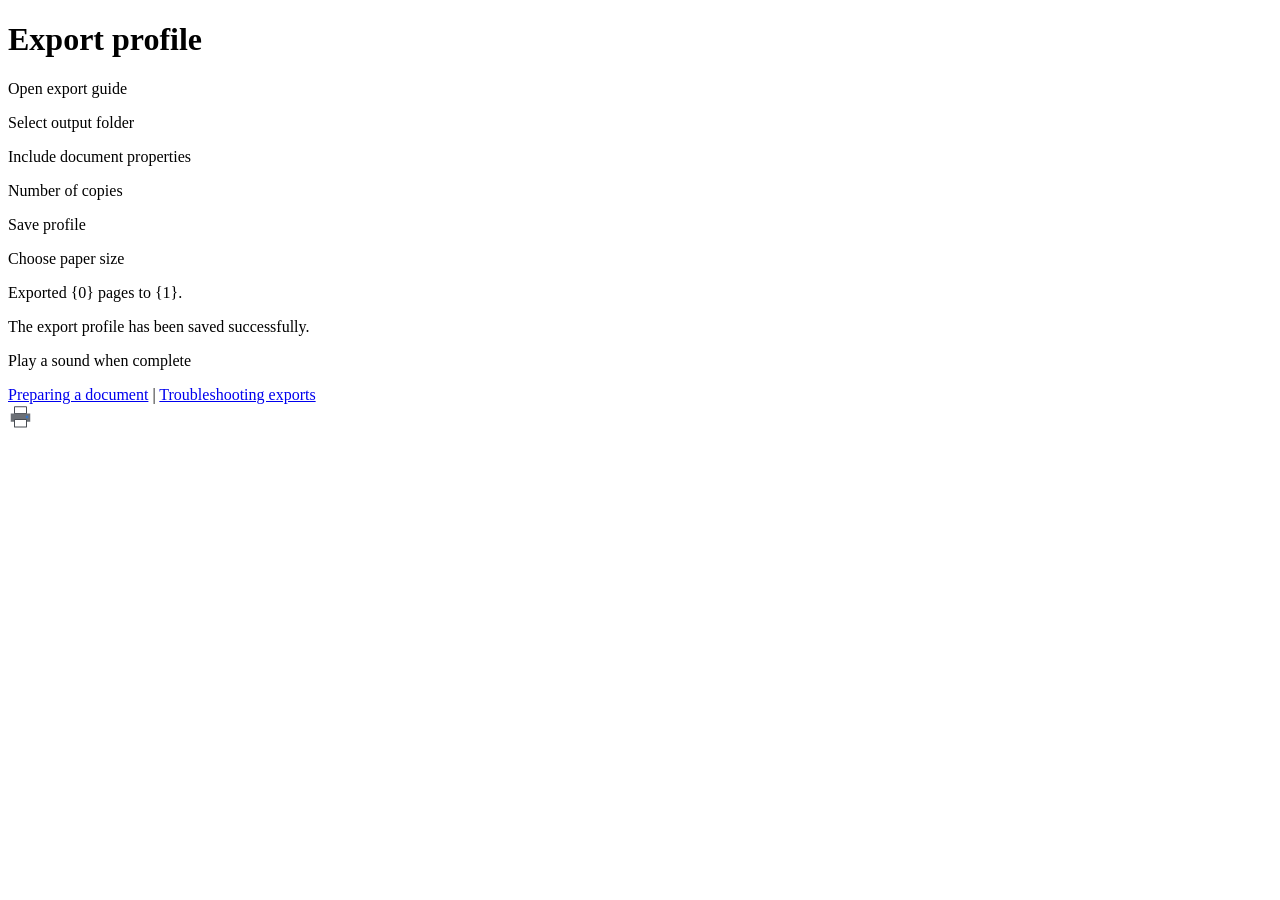
<file: Help/CHM/v1/Source/index.html>
<!doctype html>
<html lang="en"><head><meta charset="utf-8"><title>Export profile</title></head><body><h1>Export profile</h1>
<p id="complete">Open export guide</p>
<p id="imported">Select output folder</p>
<p id="review">Include document properties</p>
<p id="inprocess">Number of copies</p>
<p id="updated">Save profile</p>
<p id="untranslated">Choose paper size</p>
<p id="validation">Exported {0} pages to {1}.</p>
<p id="profile_saved">The export profile has been saved successfully.</p>
<p id="removed">Play a sound when complete</p>
<nav><a href="prepare.html">Preparing a document</a> | <a href="troubleshooting.html">Troubleshooting exports</a></nav><img src="document.png" alt="Print icon" width="24" height="24"></body></html>
</file>
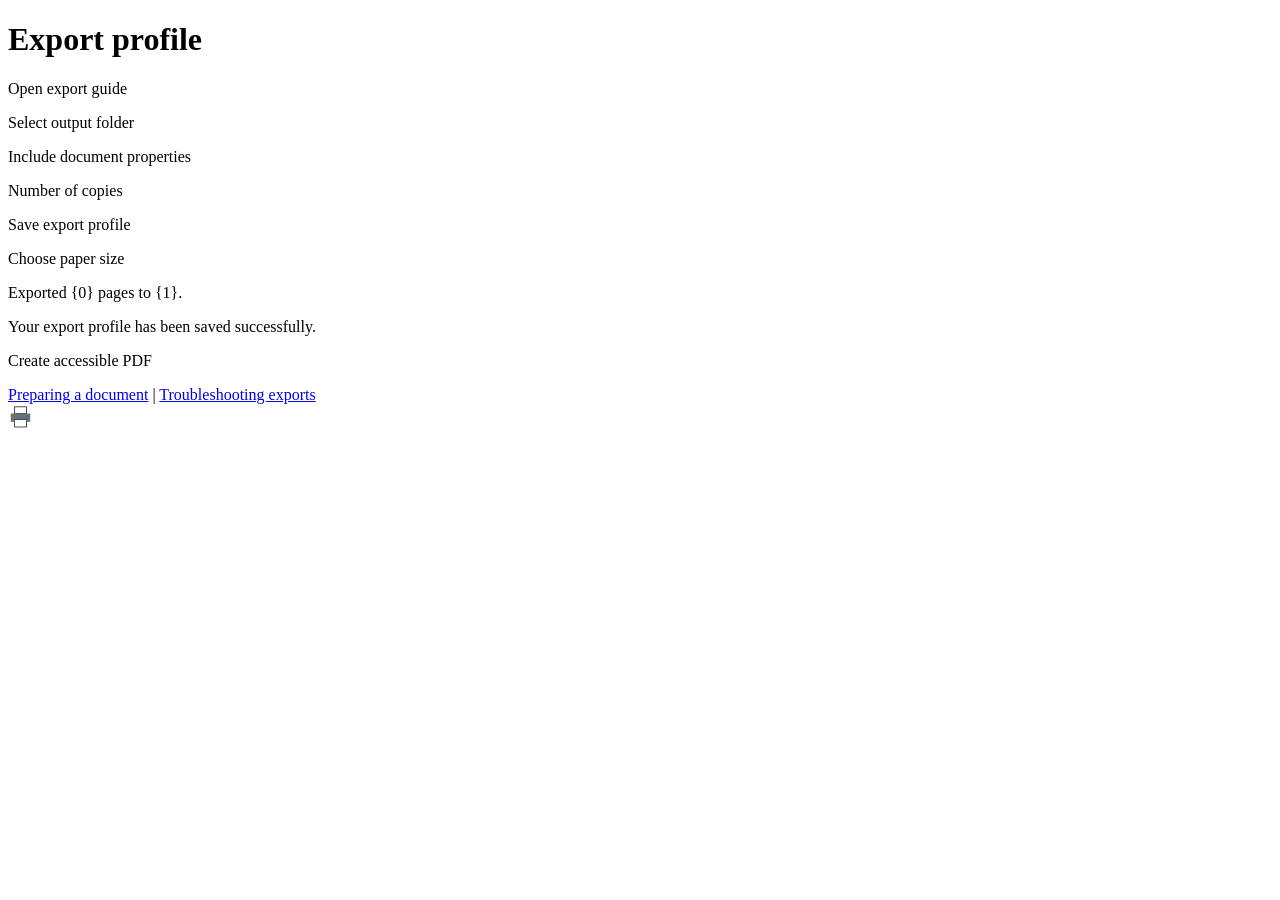
<file: Help/CHM/v2/Source/index.html>
<!doctype html>
<html lang="en"><head><meta charset="utf-8"><title>Export profile</title></head><body><h1>Export profile</h1>
<p id="complete">Open export guide</p>
<p id="imported">Select output folder</p>
<p id="review">Include document properties</p>
<p id="inprocess">Number of copies</p>
<p id="updated">Save export profile</p>
<p id="untranslated">Choose paper size</p>
<p id="validation">Exported {0} pages to {1}.</p>
<p id="export_profile_saved">Your export profile has been saved successfully.</p>
<p id="added">Create accessible PDF</p>
<nav><a href="prepare.html">Preparing a document</a> | <a href="troubleshooting.html">Troubleshooting exports</a></nav><img src="document.png" alt="Print icon" width="24" height="24"></body></html>
</file>
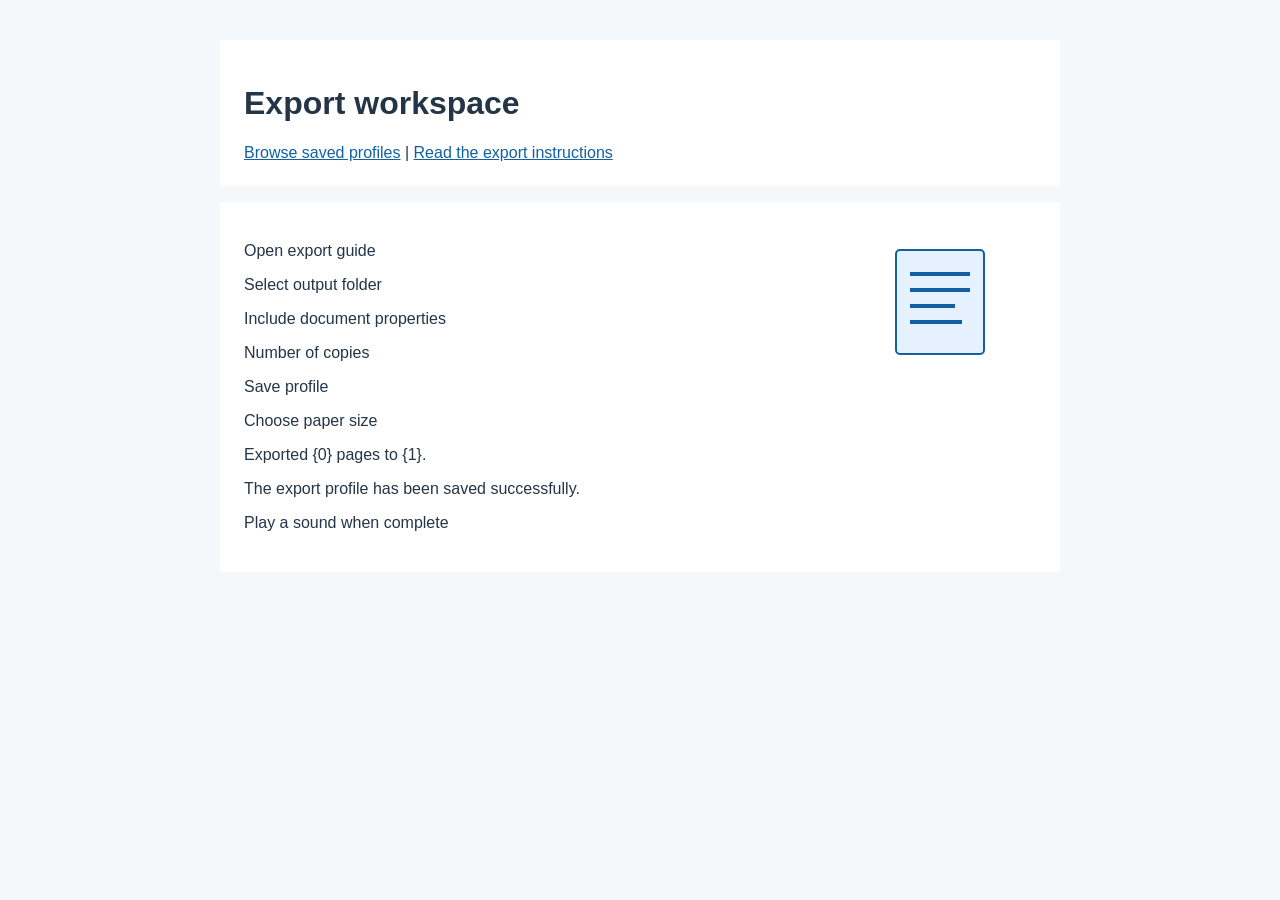
<file: HTMLWebSite/v1/Source/Site/index.html>
<!doctype html>
<html lang="en"><head><meta charset="utf-8"><title>Export workspace</title><link rel="stylesheet" href="assets/site.css"></head><body>
<header><h1>Export workspace</h1><nav><a href="profiles.html" title="Open the profile list">Browse saved profiles</a> | <a href="help.html">Read the export instructions</a></nav></header>
<main><img src="assets/document.svg" alt="Preview of an exported document" width="160" height="120"><p id="complete">Open export guide</p>
<p id="imported">Select output folder</p>
<p id="review">Include document properties</p>
<p id="inprocess">Number of copies</p>
<p id="updated">Save profile</p>
<p id="untranslated">Choose paper size</p>
<p id="validation">Exported {0} pages to {1}.</p>
<p id="profile_saved">The export profile has been saved successfully.</p>
<p id="removed">Play a sound when complete</p>
</main></body></html>
</file>
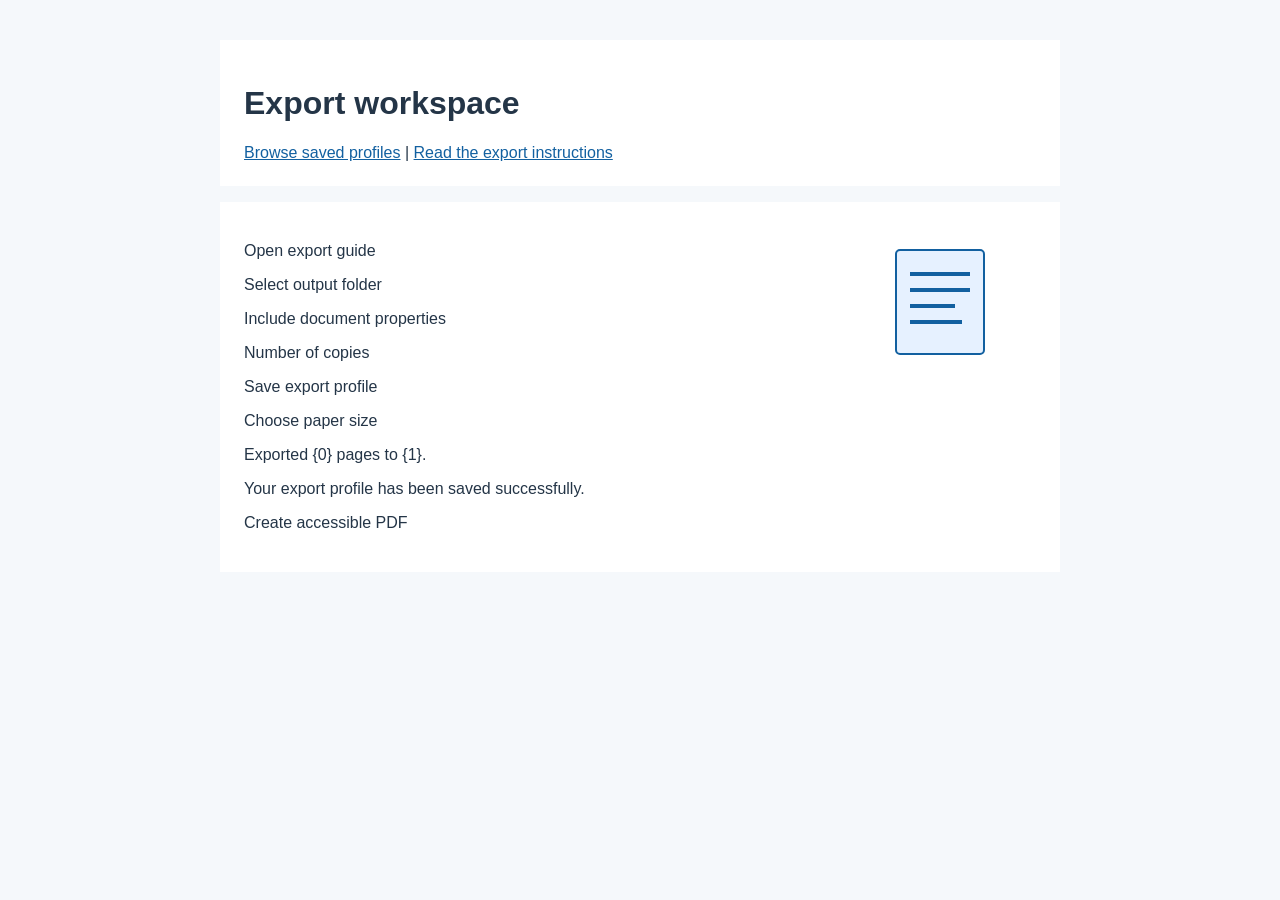
<file: HTMLWebSite/v2/Source/Site/index.html>
<!doctype html>
<html lang="en"><head><meta charset="utf-8"><title>Export workspace</title><link rel="stylesheet" href="assets/site.css"></head><body>
<header><h1>Export workspace</h1><nav><a href="profiles.html" title="Open the profile list">Browse saved profiles</a> | <a href="help.html">Read the export instructions</a></nav></header>
<main><img src="assets/document.svg" alt="Preview of an exported document" width="160" height="120"><p id="complete">Open export guide</p>
<p id="imported">Select output folder</p>
<p id="review">Include document properties</p>
<p id="inprocess">Number of copies</p>
<p id="updated">Save export profile</p>
<p id="untranslated">Choose paper size</p>
<p id="validation">Exported {0} pages to {1}.</p>
<p id="export_profile_saved">Your export profile has been saved successfully.</p>
<p id="added">Create accessible PDF</p>
</main></body></html>
</file>
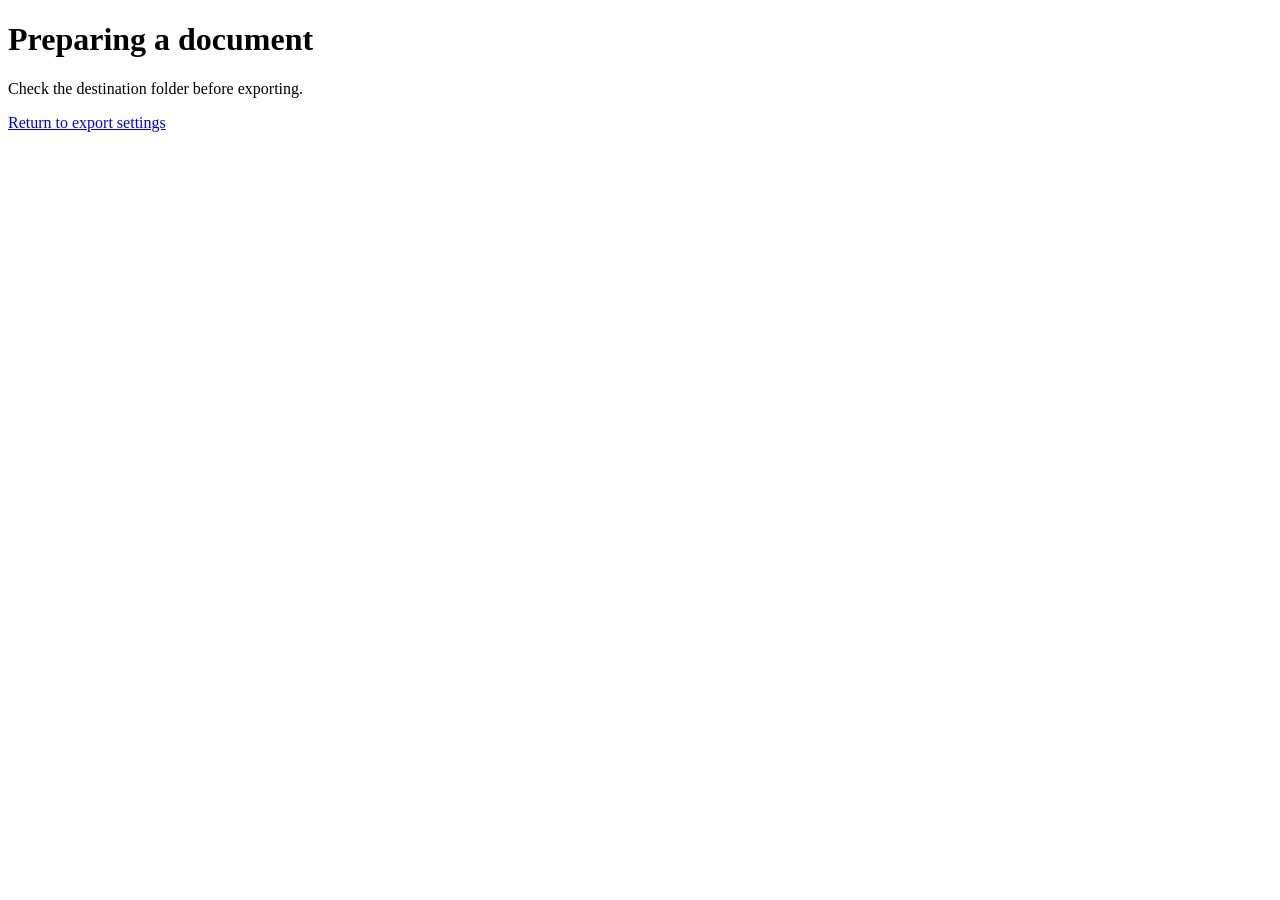
<file: Help/CHM/v1/Source/prepare.html>
<!doctype html><html><head><meta charset="utf-8"><title>Preparing a document</title></head><body><h1>Preparing a document</h1><p>Check the destination folder before exporting.</p><a href="index.html">Return to export settings</a></body></html>
</file>
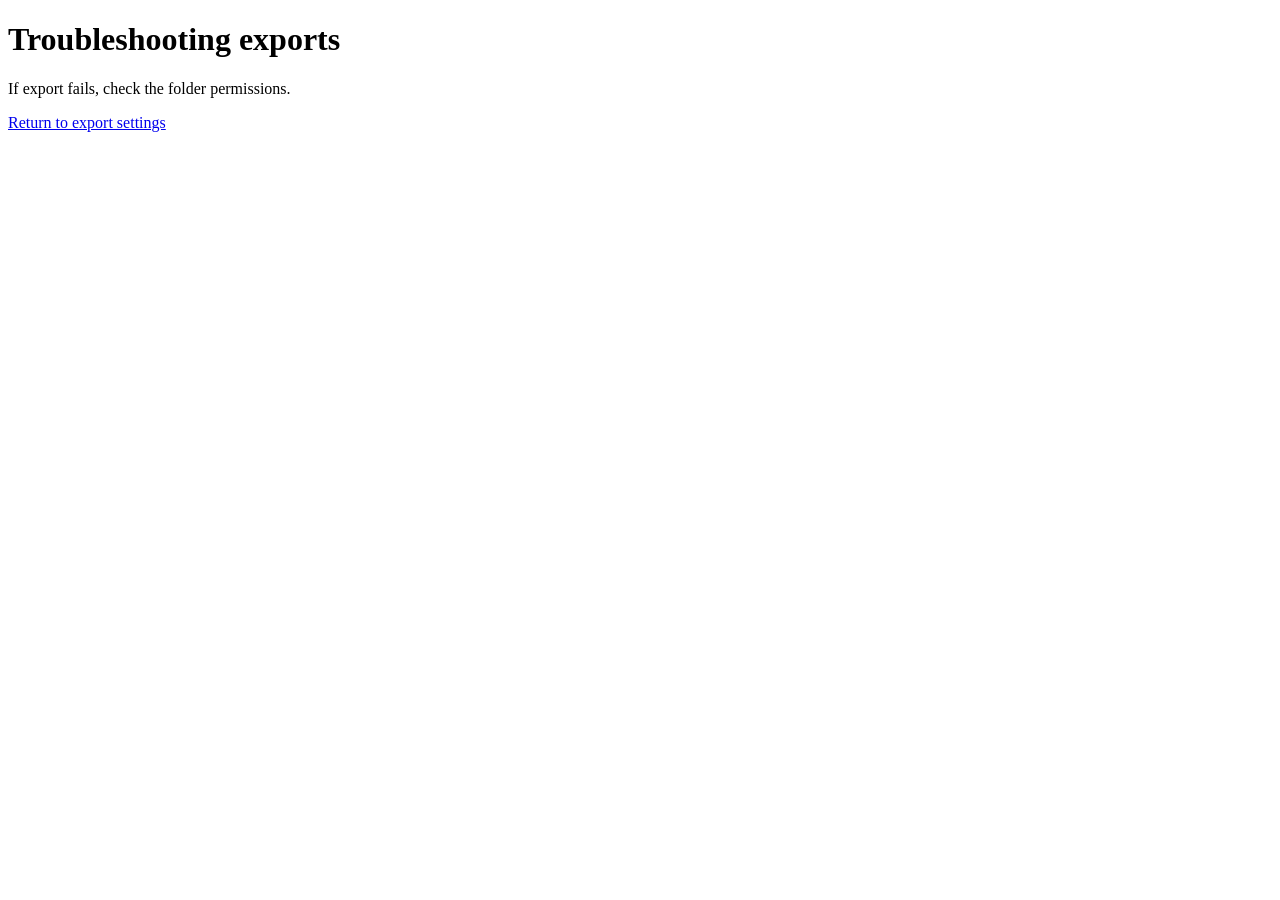
<file: Help/CHM/v1/Source/troubleshooting.html>
<!doctype html><html><head><meta charset="utf-8"><title>Troubleshooting exports</title></head><body><h1>Troubleshooting exports</h1><p>If export fails, check the folder permissions.</p><a href="index.html">Return to export settings</a></body></html>
</file>
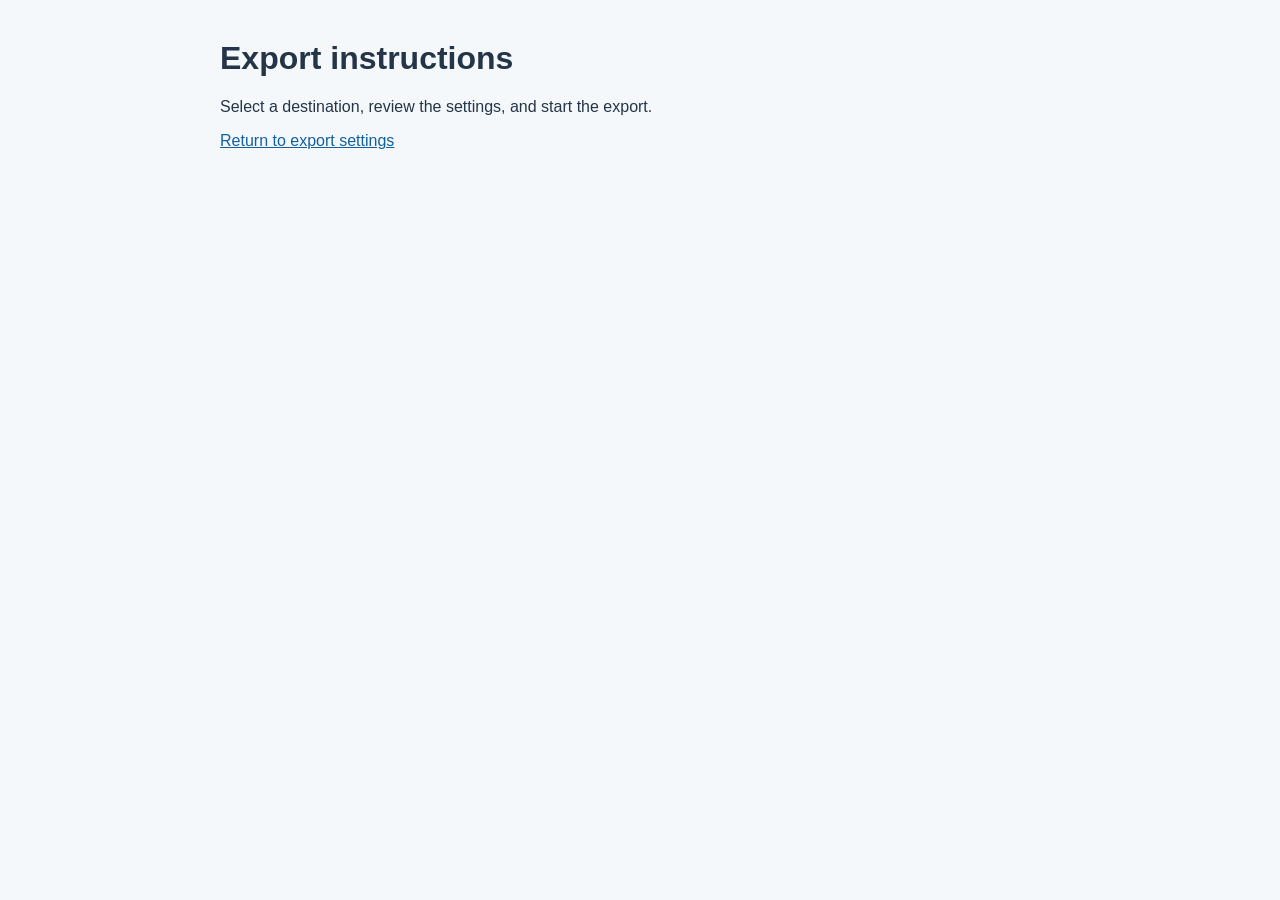
<file: HTMLWebSite/v1/Source/Site/help.html>
<!doctype html><html lang="en"><head><meta charset="utf-8"><title>Export instructions</title><link rel="stylesheet" href="assets/site.css"></head><body><h1>Export instructions</h1><p>Select a destination, review the settings, and start the export.</p><a href="index.html">Return to export settings</a></body></html>
</file>
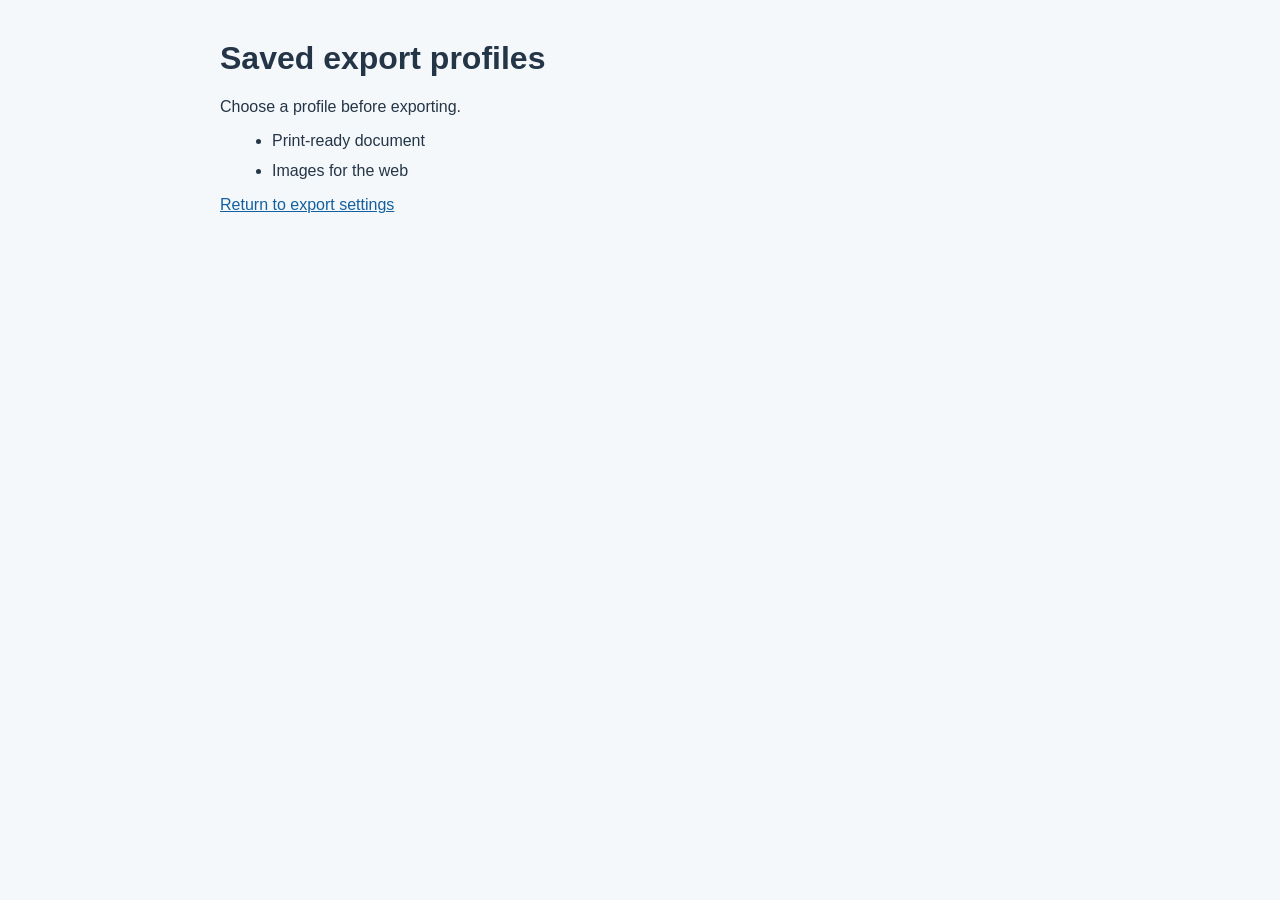
<file: HTMLWebSite/v1/Source/Site/profiles.html>
<!doctype html><html lang="en"><head><meta charset="utf-8"><title>Saved export profiles</title><link rel="stylesheet" href="assets/site.css"></head><body><h1>Saved export profiles</h1><p>Choose a profile before exporting.</p><ul><li>Print-ready document</li><li>Images for the web</li></ul><a href="index.html">Return to export settings</a></body></html>
</file>
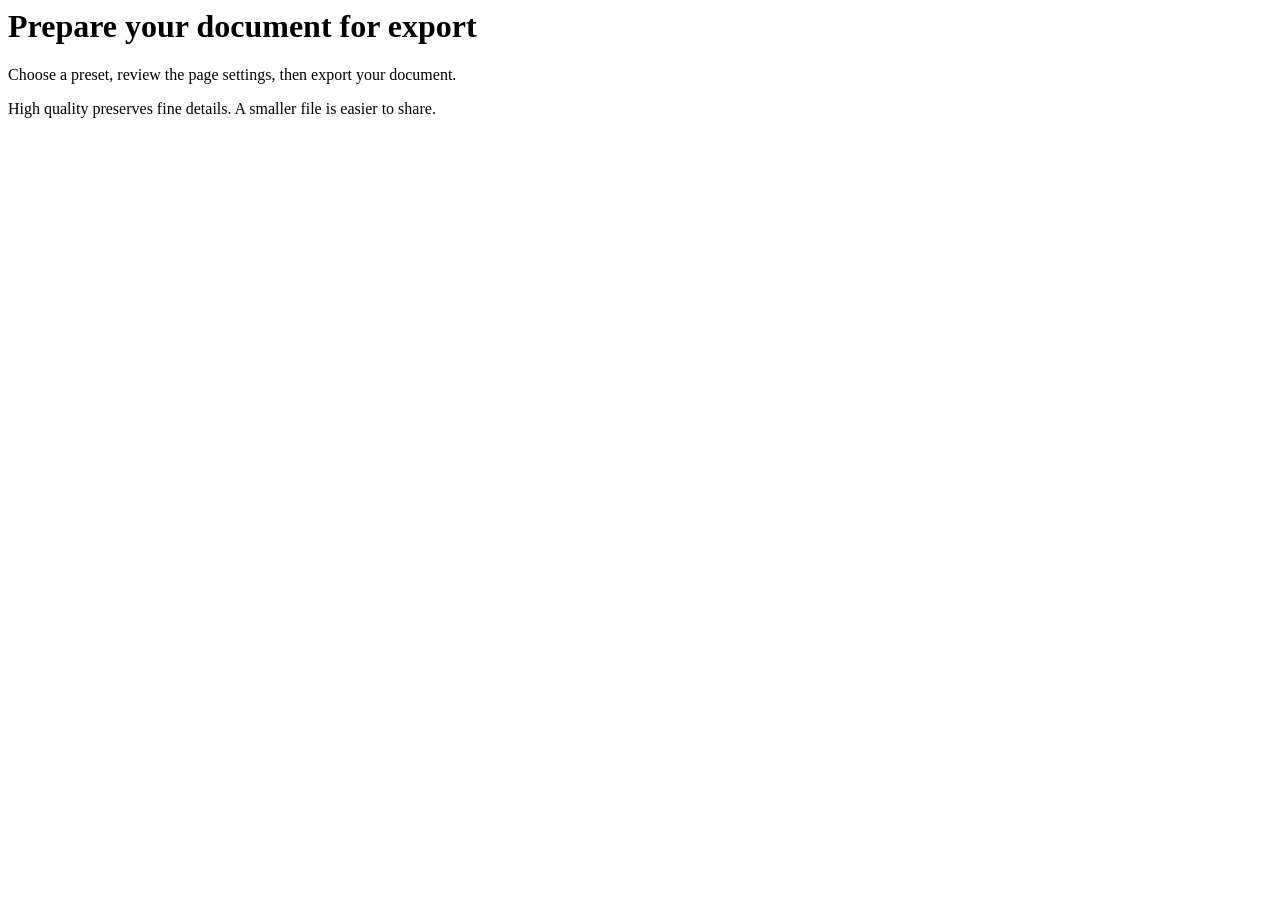
<file: WinForms/net10/v1/Source/Content/export-guide.html>
<html lang="en"><head><title>Export guide</title></head><body>
<h1>Prepare your document for export</h1>
<p>Choose a preset, review the page settings, then export your document.</p>
<p>High quality preserves fine details. A smaller file is easier to share.</p>
</body></html>
</file>
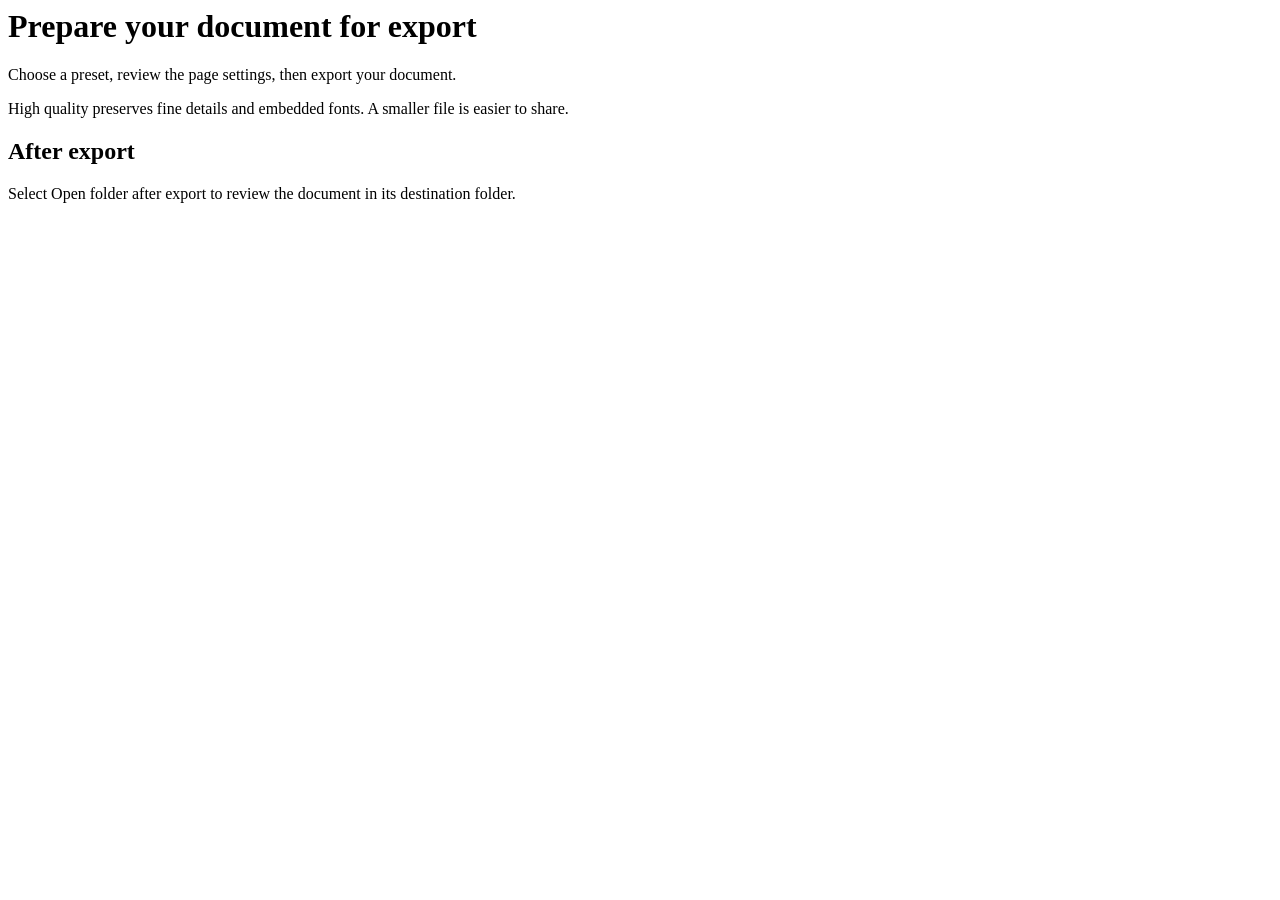
<file: WinForms/net10/v2/Source/Content/export-guide.html>
<html lang="en"><head><title>Export guide</title></head><body>
<h1>Prepare your document for export</h1>
<p>Choose a preset, review the page settings, then export your document.</p>
<p>High quality preserves fine details and embedded fonts. A smaller file is easier to share.</p>
<h2>After export</h2>
<p>Select Open folder after export to review the document in its destination folder.</p>
</body></html>
</file>
<file: HTMLWebSite/v1/Source/Site/assets/site.css>
body{font:16px Segoe UI,sans-serif;max-width:840px;margin:40px auto;color:#243547;background:#f5f8fb}header,main{padding:24px;background:white;margin-bottom:16px}a{color:#1260a0}img{float:right;margin:16px}li{margin:12px}
</file>
<file: HTMLWebSite/v2/Source/Site/assets/site.css>
body{font:16px Segoe UI,sans-serif;max-width:840px;margin:40px auto;color:#243547;background:#f5f8fb}header,main{padding:24px;background:white;margin-bottom:16px}a{color:#1260a0}img{float:right;margin:16px}li{margin:12px}
</file>
